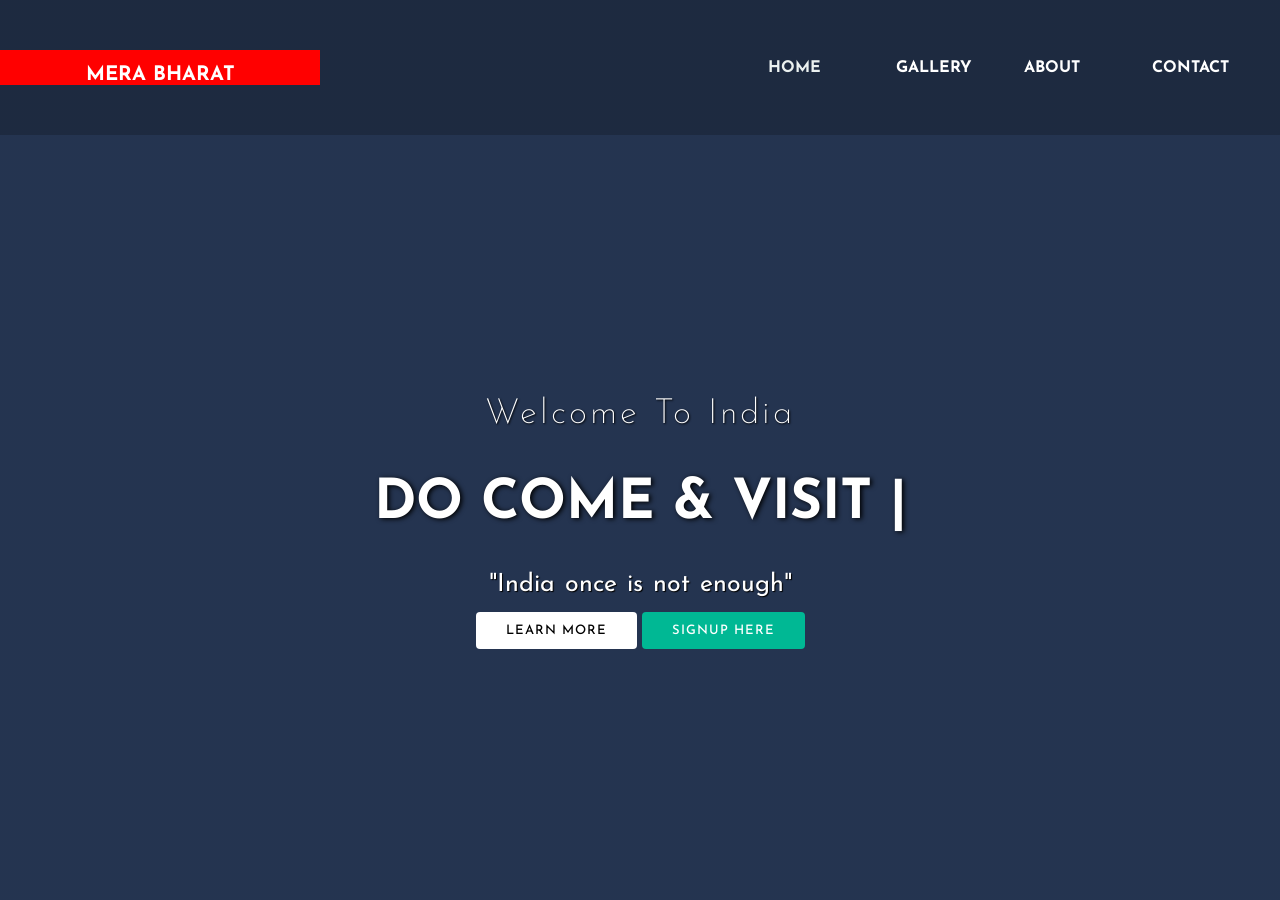
<file: tourism website2/index.html>
<!DOCTYPE html>
<html>
<head>
	<title></title>
	<link rel="stylesheet" type="text/css" href="css/style.css">
	<link href="https://fonts.googleapis.com/css?family=Josefin+Sans&display=swap" rel="stylesheet">
	  <link rel="stylesheet" href="https://cdnjs.cloudflare.com/ajax/libs/animate.css/3.7.2/animate.min.css">
</head>
<body>

<header>
	
<nav>
	<div class="logo"> <h1 style="font-size: 20px;"> Mera bharat </h1> </div>
	<div class="menu">
        
		<a href="home.html">Home</a>
		<a href="https://www.google.com/search?q=kerala+photos&rlz=1C1CHZN_enIN1020IN1021&oq=kerala+photos&aqs=chrome..69i57j0i512l9.14072j1j7&sourceid=chrome&ie=UTF-8">gallery</a>
		<a href="https://youtu.be/AkC90RMaQYs" target="_blank">about</a>
		<a href= "mounika.html">contact</a>
	</div>
</nav>

	<main>
		<section>
			<h3>Welcome To India</h3>
			<h1>DO COME & VISIT <span class="change_content"> </span> <span style="margin-top: -10px;"> | </span> </h1>
			<p>"India once is not enough"</p>
			<a href="mounika.html" class="btnone">learn more</a>
			<a href="registration.html" class="btntwo">signup here</a>
		</section>
	</main>


</header>

</body>
</html>
</file>
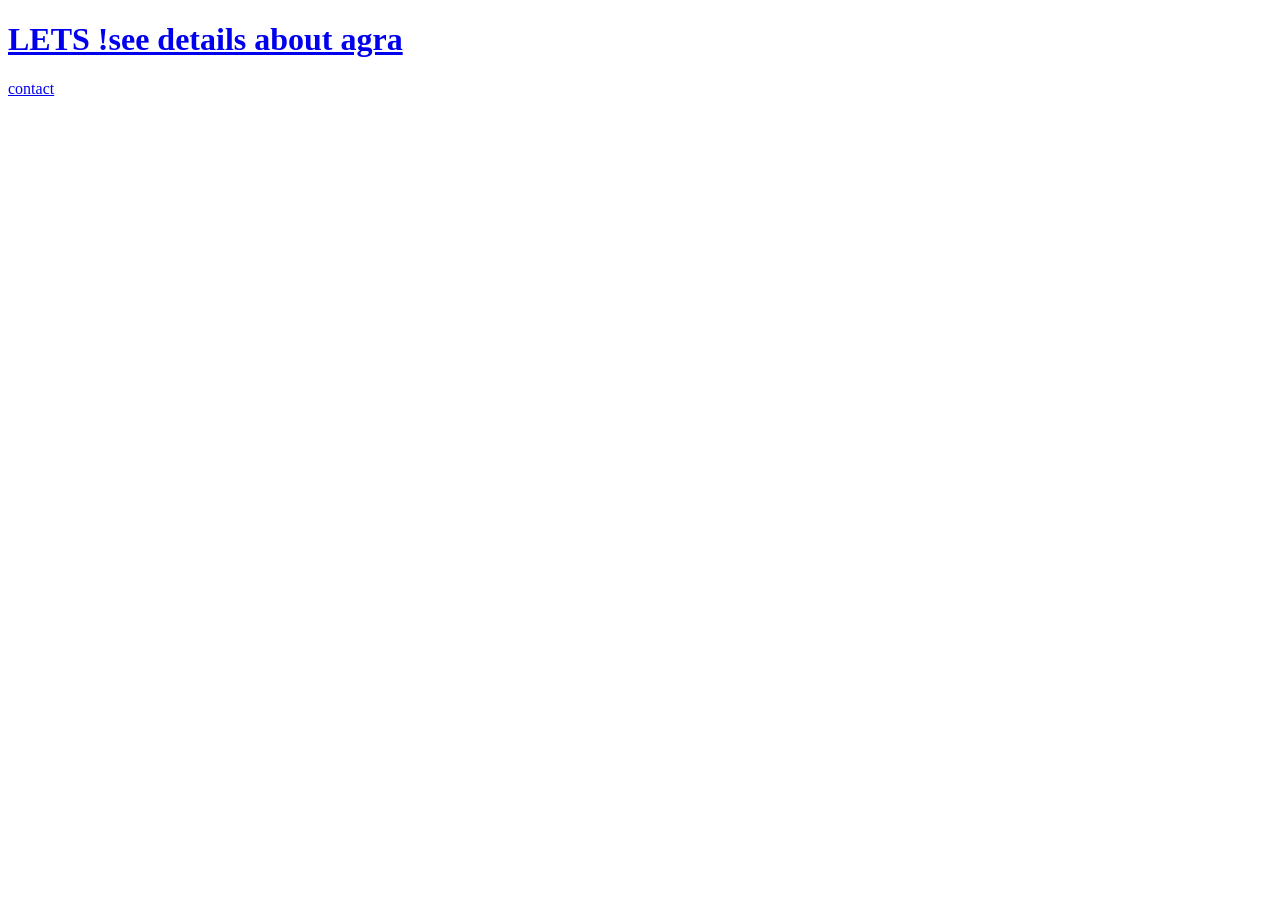
<file: tourism website2/agra.html>
<!DOCTYPE html>
<html lang="en">
<head>
    <meta charset="UTF-8">
    <meta http-equiv="X-UA-Compatible" content="IE=edge">
    <meta name="viewport" content="width=device-width, initial-scale=1.0">
    <title>Document</title>
</head>
<body>
</head>
<body style="background:url(https://www.tourmyindia.com/blog//wp-content/uploads/2022/05/Best-Places-to-Visit-in-Agra-UP.jpg)">
  <h1><a href="https://agra.nic.in/tourism/">LETS !see details about agra</a></h1>
   <a href= "mounikagowrirekadi@gmail.com">contact</a>
</body>
</html>
</body>
</html>
</file>
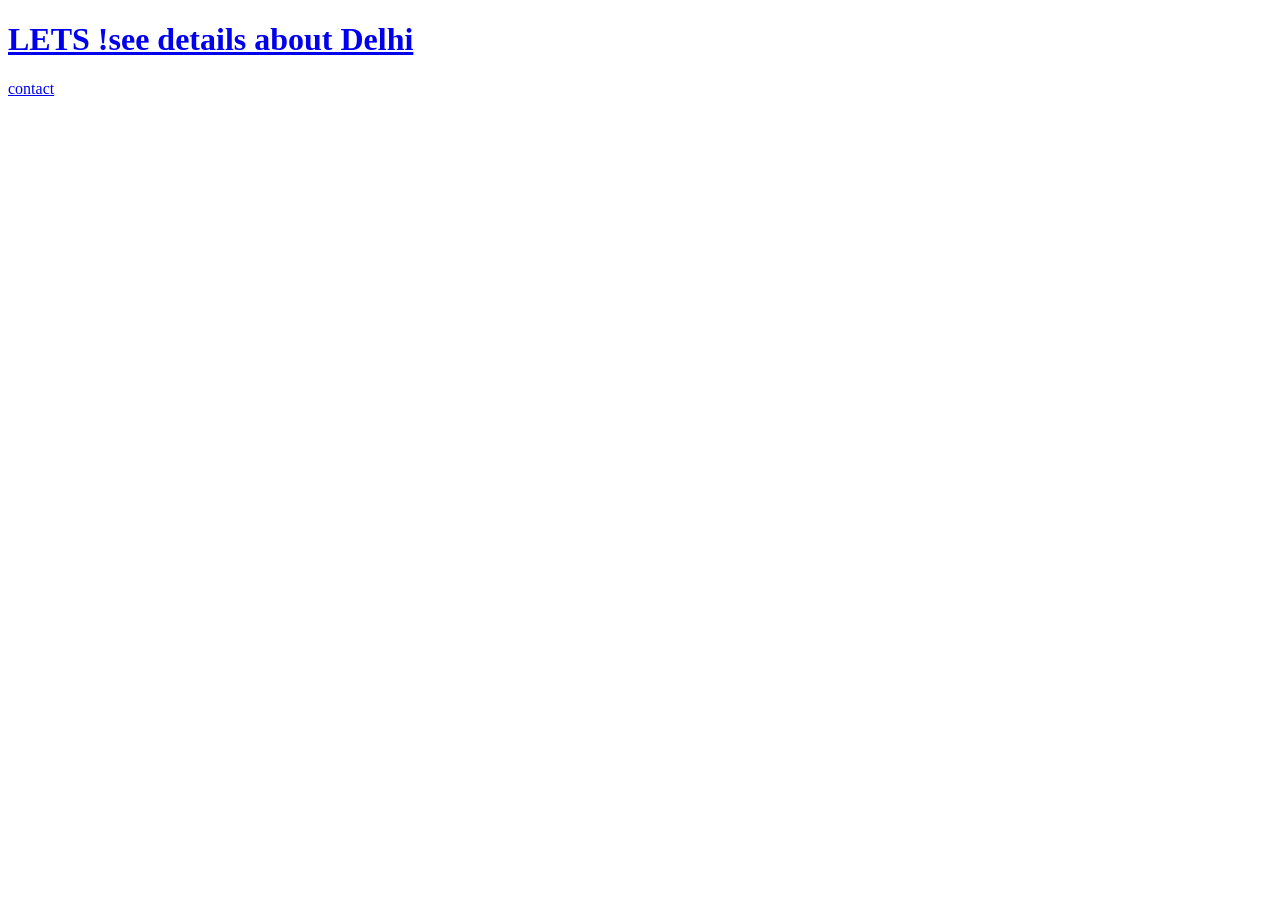
<file: tourism website2/delhi.html>
<!DOCTYPE html>
<html lang="en">
<head>
    <meta charset="UTF-8">
    <meta http-equiv="X-UA-Compatible" content="IE=edge">
    <meta name="viewport" content="width=device-width, initial-scale=1.0">
    <title>visiting delhi</title>
</head>
<body>
</head>
<body style="background:url(https://exchange4media.gumlet.io/news-photo/1528115796_xTEfsg_big.jpg?format=webp&w=750&dpr=1.0)">
    <h1><a href="https://delhitourism.gov.in/delhitourism/index.jsp">LETS !see details about Delhi</a></h1>
    <a href= "mounikagowrirekadi@gmail.com">contact</a>

</body>  
</html>
</body>
</html>
</file>
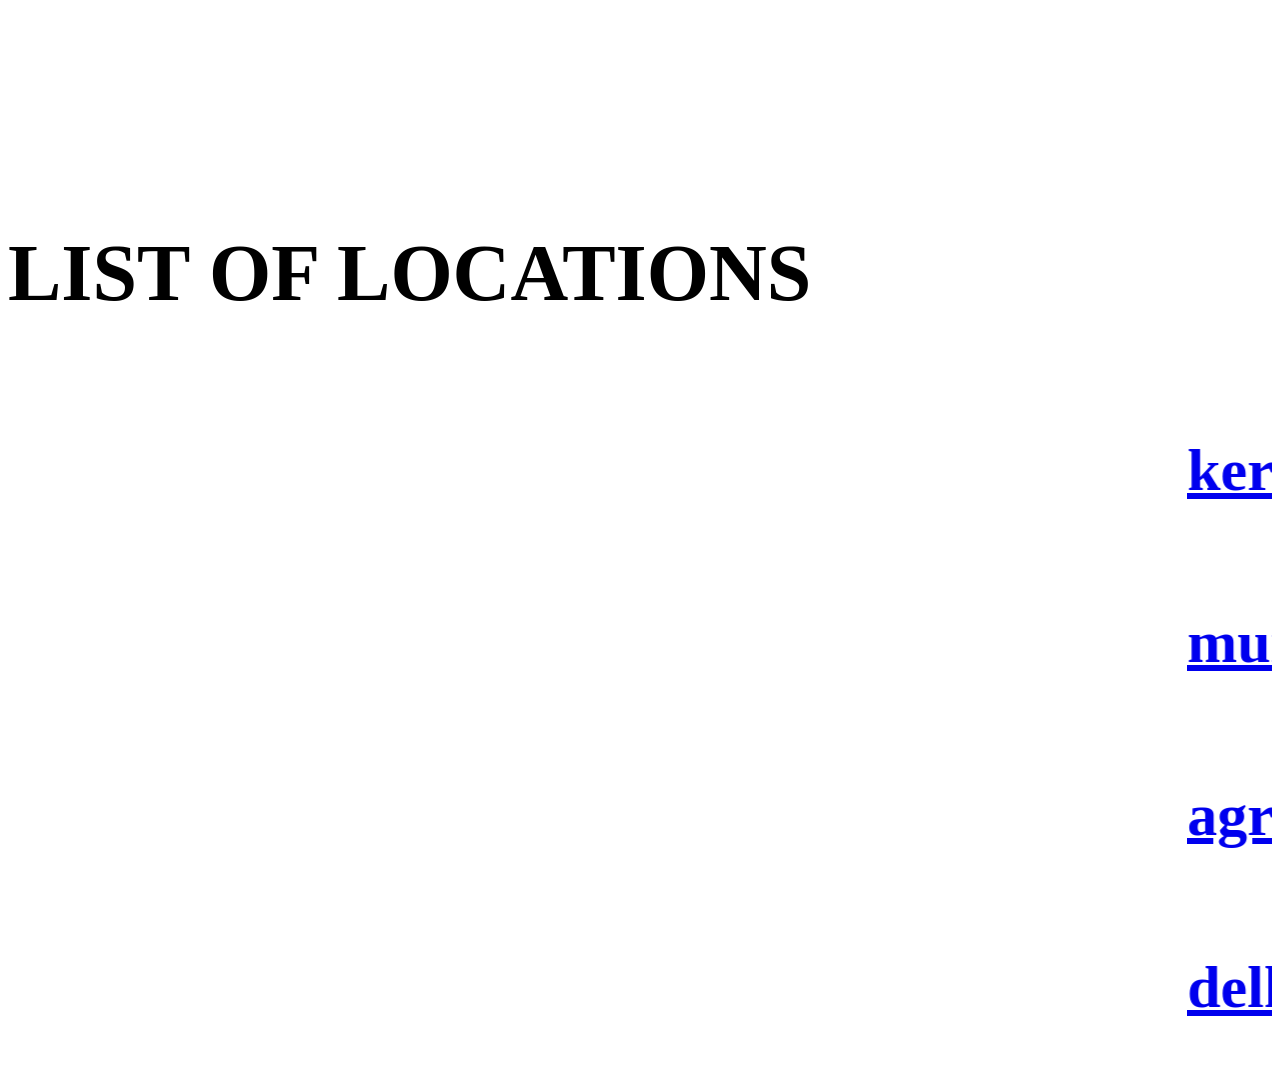
<file: tourism website2/home.html>
<!DOCTYPE html>
<html lang="en">
<head></head>
<body style="background:url(https://videohive.img.customer.envatousercontent.com/files/01c5ecd6-6114-4d2c-be6e-d88690133ea2/inline_image_preview.jpg?auto=compress%2Cformat&fit=crop&crop=top&max-h=8000&max-w=590&s=94a80aba0d47e2e87e63fe32ebba418a)">
    <video src="https://dm0qx8t0i9gc9.cloudfront.net/watermarks/video/SIRLXoNEXjjzpme6v/videoblocks-tropical-paradise-beach-with-white-sand-and-coco-palms-travel-tourism-wide-panorama-background-concept-scene_rf7-ep3js__9220b88e4b6888c1f6861c517cf9f3ab__P360.mp4" autoplay loop muted></video>
    <video src="https://dm0qx8t0i9gc9.cloudfront.net/watermarks/video/r8114KN4ip5pxqaw/videoblocks-travel-tourism-by-plane-at-sea-to-a-hotel-in-the-tropics-palm-branches-on-a-background-of-clouds_s3cxkyhgu__0bc9b6970fb44b1084e41d20997598f3__P360.mp4"></video>   
    <meta charset="UTF-8">
    <meta http-equiv="X-UA-Compatible" content="IE=edge">
    <meta name="viewport" content="width=device-width, initial-scale=1.0">
    <title>tourism visit</title>
    <nav>
	<div class="logo"> <h1 style="font-size: 80px;">LIST OF LOCATIONS</h1></div>
	
        <marquee><h1 style="font-size:40px;"><a href="kerala.html"><h1>kerala(click here to view kerala)</h1></a></h1></marquee>
		<marquee><h1 style="font-size:40px;"><a href="mumbai.html"><h1>mumbai(click here to view mumbai)</h1></a></h1></marquee>
		<marquee><h1 style="font-size:40px;"><a href="agra.html"><h1>agra(click here to view agra)</h1></a></h1></marquee>
        <marquee><h1 style="font-size:40px;"><a href="delhi.html"><h1>delhi(click here to view delhi)</h1></a></h1></marquee>
	</div>
</nav>
</body>
</html>
</file>
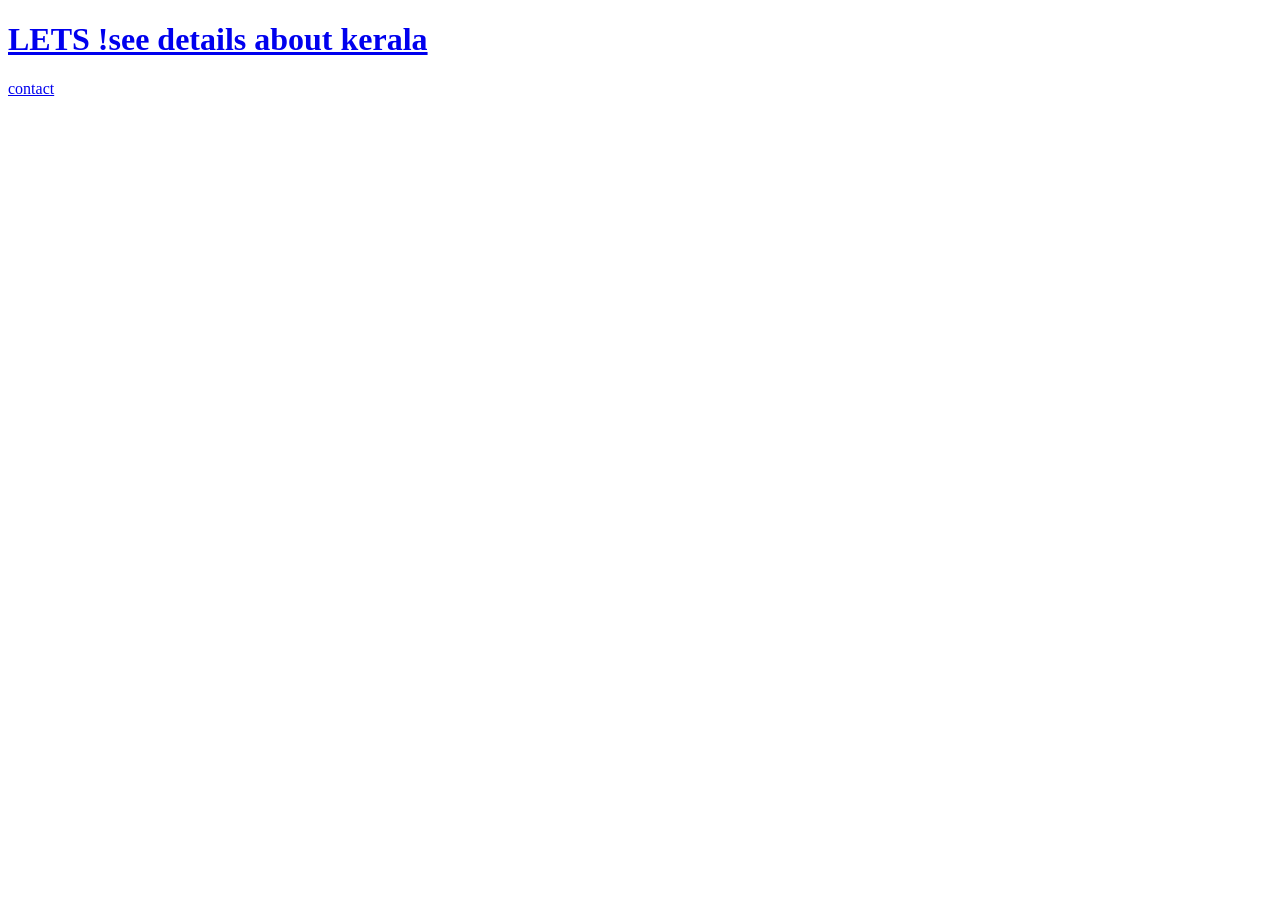
<file: tourism website2/kerala.html>
<!DOCTYPE html>
<html lang="en">
<head>
    <meta charset="UTF-8">
    <meta http-equiv="X-UA-Compatible" content="IE=edge">
    <meta name="viewport" content="width=device-width, initial-scale=1.0">
    <title>visiting kerala</title>
</head>
<body style="background:url(https://media.istockphoto.com/id/1246366598/photo/a-scenic-view-of-boats-under-a-blue-sky-in-backwaters-situated-in-allepey-town-located-in.jpg?b=1&s=612x612&w=0&k=20&c=7fG7bFF3mOsYBE3q_27PrlSs62jwi2Uk4lyVKCkMO6E=)">
    <h1><a href="https://www.keralatourism.org/event">LETS !see details about kerala</a></h1>
    <a href= "mounikagowrirekadi@gmail.com">contact</a>
</style>
</body>  
</html>
</file>
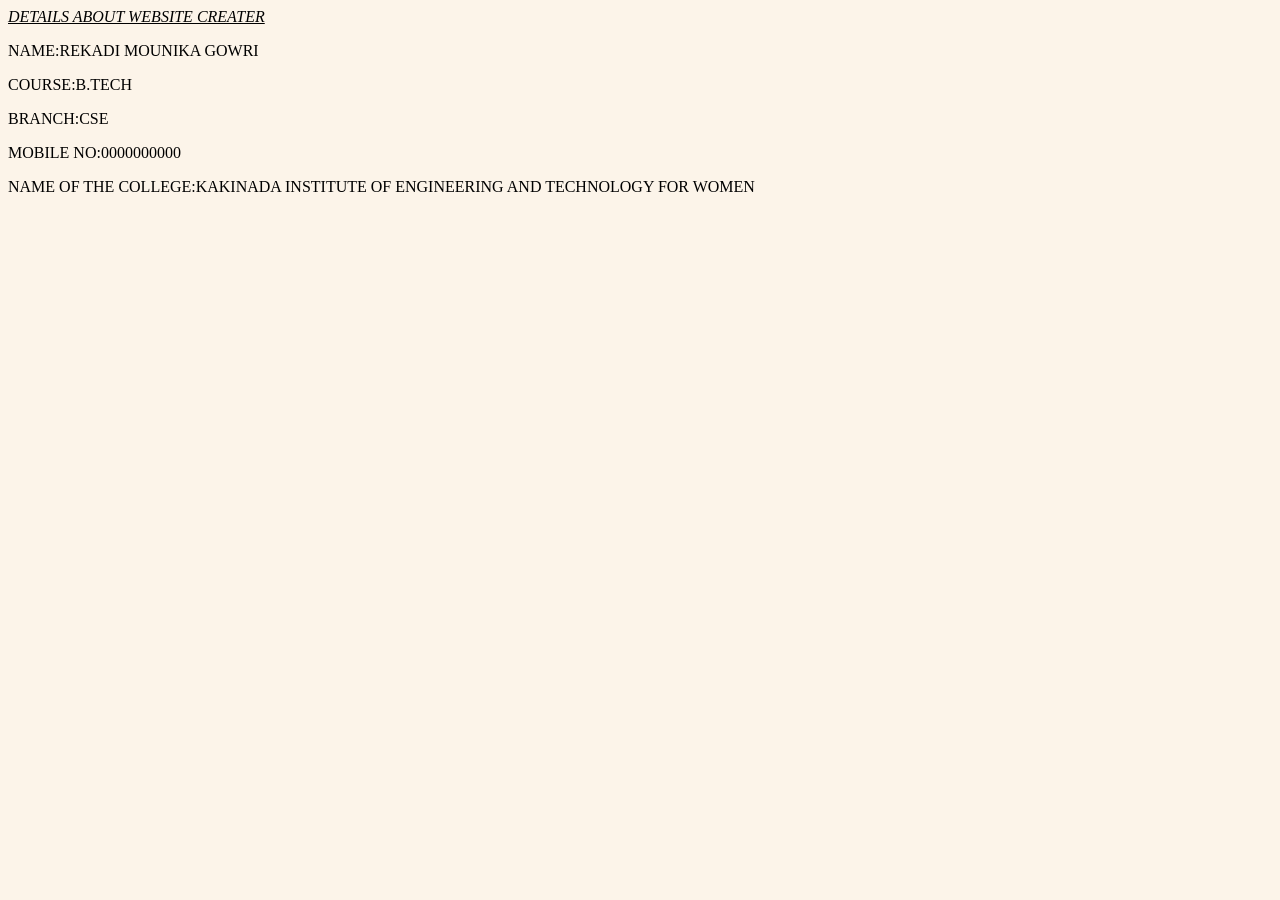
<file: tourism website2/mounika.html>
<!DOCTYPE html>
<html lang="en">
<head>
    <meta charset="UTF-8">
    <meta http-equiv="X-UA-Compatible" content="IE=edge">
    <meta name="viewport" content="width=device-width, initial-scale=1.0">
    <title>Document</title>
</head>
<body style="background-color: rgb(252, 244, 233);">
    
    <u><I>DETAILS ABOUT WEBSITE CREATER</I></u>

        <P>NAME:REKADI MOUNIKA GOWRI</P>
        <P>COURSE:B.TECH</P>
        <P>BRANCH:CSE</P>
        <P>MOBILE NO:0000000000</P>
        <P>NAME OF THE COLLEGE:KAKINADA INSTITUTE OF ENGINEERING AND TECHNOLOGY FOR WOMEN
        </P>
    
    
</body>
</html>
</file>
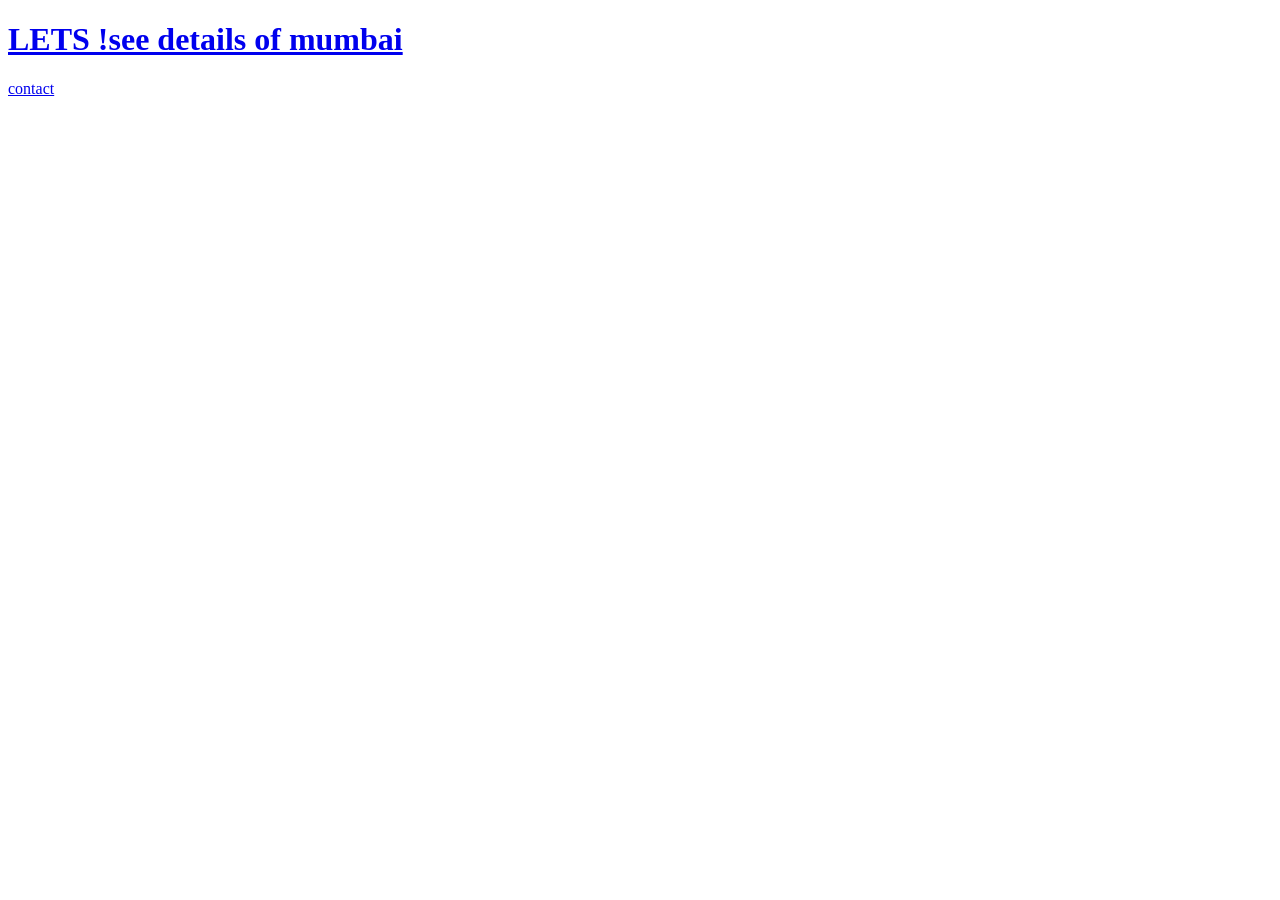
<file: tourism website2/mumbai.html>
<!DOCTYPE html>
<html lang="en">
<head>
    <meta charset="UTF-8">
    <meta http-equiv="X-UA-Compatible" content="IE=edge">
    <meta name="viewport" content="width=device-width, initial-scale=1.0">
    <title>visiting mumbai</title>
</head>
<body>
</head>
<body style="background:url(https://res.cloudinary.com/thrillophilia/image/upload/c_fill,f_auto,fl_progressive.strip_profile,g_auto,h_600,q_auto,w_auto/v1/filestore/btkjnszzpkazjtooajnwbgrrt9it_1585057141_Big_Ben_of_India.jpg)">
    <h1><a href="https://mumbaisuburban.gov.in/tourism/">LETS !see details of mumbai</a></h1>
    <a href= "mounikagowrirekadi@gmail.com">contact</a>

</body>  
</html>
</body>
</html>
</file>
<file: tourism website2/css/style.css>
* {
    margin: 0;
    padding: 0;
    box-sizing: border-box;
    font-family: "Josefin Sans", sans-serif;
  }
  
  header {
    width: 100%;
    height: 100vh;
    background-image: url(https://images.unsplash.com/photo-1602216056096-3b40cc0c9944?ixlib=rb-4.0.3&ixid=MnwxMjA3fDB8MHxzZWFyY2h8Mnx8a2VyYWxhfGVufDB8fDB8fA%3D%3D&w=1000&q=80),linear-gradient(rgba(0, 0, 0, 0.3),rgba(0,0,0,0.3));
    background-repeat: no-repeat;
    background-size: cover;
  }
  nav {
    width: 100%;
    height: 15vh;
    background: rgba(0, 0, 0, 0.2);
    color: white;
    display: flex;
    justify-content: space-between;
    align-items: center;
    text-transform: uppercase;
  }
  
  nav .logo {
    width: 25%;
    text-align: center;
    background: red;
  }
  
  nav .menu {
    width: 40%;
    display: flex;
    justify-content: space-around;
  }
  
  nav .menu a {
    width: 25%;
    text-decoration: none;
    color: rgb(255, 255, 255);
    font-weight: bold;
  }
  
  nav .menu a:first-child {
    color: #ebf1f0;
  }
  
  main {
    width: 100%;
    height: 85vh;
    display: flex;
    justify-content: center;
    align-items: center;
    text-align: center;
    color: white;
  }
  
  section h3 {
    font-size: 35px;
    font-weight: 200;
    letter-spacing: 3px;
    text-shadow: 1px 1px 2px black;
  }
  
  section h1 {
    margin: 30px 0 20px 0;
    font-size: 55px;
    font-weight: 700;
    text-shadow: 2px 1px 5px black;
    text-transform: uppercase;
  }
  
  section p {
    font-size: 25px;
    word-spacing: 2px;
    margin-bottom: 25px;
    text-shadow: 1px 1px 1px black;
  }
  
  section a {
    padding: 12px 30px;
    border-radius: 4px;
    outline: none;
    text-transform: uppercase;
    font-size: 13px;
    font-weight: 500;
    text-decoration: none;
    letter-spacing: 1px;
    transition: all 0.5s ease;
  }
  
  section .btnone
   {
    background: #00b894;
    background: #fff;
    color: #000;
  }
  
  .btnone:hover {
    background: #00b894;
    color: white;
  }
  
  section .btntwo {
    background: #00b894;
    color: white;
  }
  
  .btntwo:hover {
    background: #fff;
    color: #000;
  }
  
  .change_content:after {
    content: "";
    animation: changetext 10s infinite linear;
    color: #00b894;
  }
  
  @keyframes changetext {
    0% {
      content: "Darjeeling";
    }
    20% {
      content: "Agra";
    }
    35% {
      content: "Jaipur";
    }
    60% {
      content: "kerala";
    }
    80% {
      content: "delhi";
    }
    100% {
      content: "Mumbai";
    }
  }
  body {
    background-color: #344a72;
    font-family: "Roboto", sans-serif;
  }
  
  .signup-box {
    width: 360px;
    height: 620px;
    margin: auto;
    background-color: white;
    border-radius: 3px;
  }
  
  .login-box {
    width: 360px;
    height: 280px;
    margin: auto;
    border-radius: 3px;
    background-color: white;
  }
  
  h1 {
    text-align: center;
    padding-top: 15px;
  }
  
  h4 {
    text-align: center;
  }
  
  form {
    width: 300px;
    margin-left: 20px;
  }
  
  form label {
    display: flex;
    margin-top: 20px;
    font-size: 18px;
  }
  
  form input {
    width: 100%;
    padding: 7px;
    border: none;
    border: 1px solid gray;
    border-radius: 6px;
    outline: none;
  }
  input[type="button"] {
    width: 320px;
    height: 35px;
    margin-top: 20px;
    border: none;
    background-color: #49c1a2;
    color: white;
    font-size: 18px;
  }
  p {
    text-align: center;
    padding-top: 20px;
    font-size: 15px;
  }
  .para-2 {
    text-align: center;
    color: white;
    font-size: 15px;
    margin-top: -10px;
  }
  .para-2 a {
    color: white }
</file>
